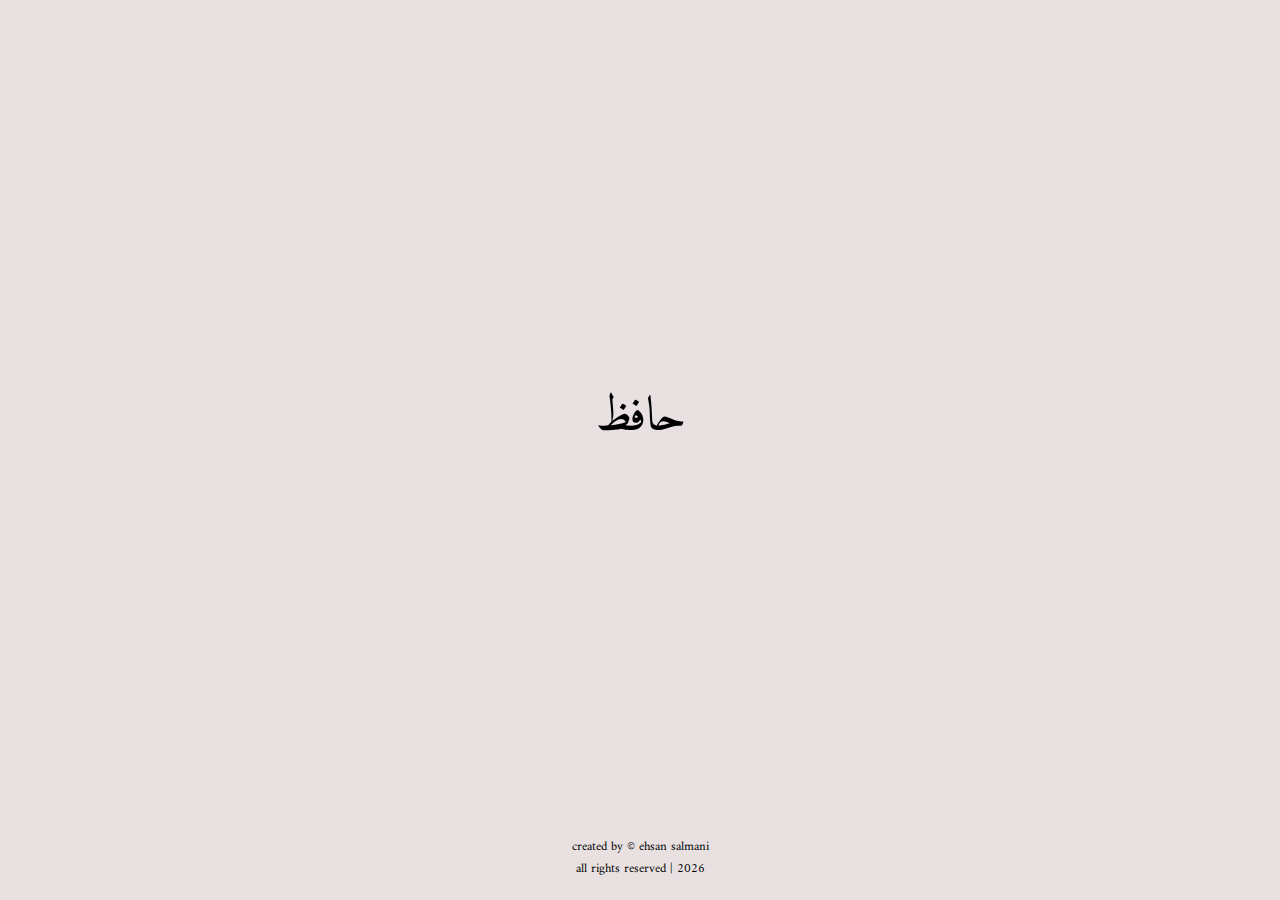
<file: src/main/resources/templates/index.html>
<!DOCTYPE html>
<html xmlns:th="http://www.thymeleaf.org">

</html>
<html lang="en">

<head>
    <meta charset="UTF-8">
    <meta name="viewport" content="width=device-width, initial-scale=1.0">
    <meta http-equiv="X-UA-Compatible" content="ie=edge">
    <title>Persian Poetry</title>
    <link rel="preconnect" href="https://fonts.gstatic.com">
    <link href="https://fonts.googleapis.com/css2?family=Amiri&family=Lemonada&display=swap" rel="stylesheet">

    <link rel="stylesheet" href="../static/style/style.css">
    <!-- <link rel="stylesheet" href="./style/style.css"> -->
    <link rel="stylesheet" th:href="@{/style/style.css}">


</head>

<body class="body">

    <div id="page-container">
        <div id="content-wrap">
            <p><a href="/hafez/">حافظ</a></p>
        </div>

        <footer id="footer">
            <p>created by &copy ehsan salmani</p>
            <p>
                all rights reserved |
                <script>document.write(new Date().getFullYear())</script>
            </p>
        </footer>
    </div>

</body>

</html>
</file>
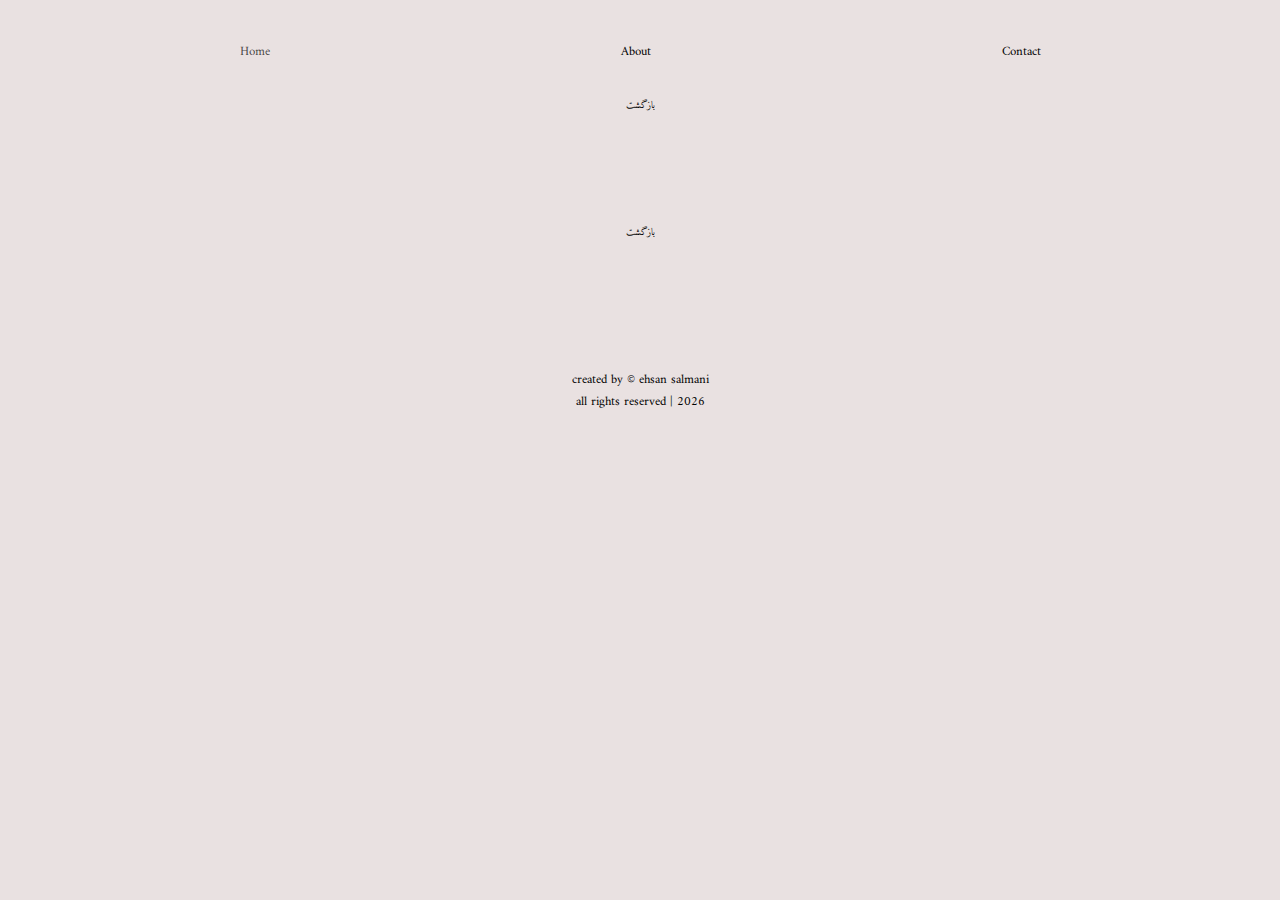
<file: src/main/resources/templates/hafez-result.html>
<!DOCTYPE html>
<html lang="en">
<html xmlns:th="http://www.thymeleaf.org">

<head>
    <meta charset="UTF-8">
    <meta name="viewport" content="width=device-width, initial-scale=1.0">
    <meta http-equiv="X-UA-Compatible" content="ie=edge">
    <title>Poem</title>
    <link rel="stylesheet" href="../static/style/style.css">
    <link rel="stylesheet" th:href="@{/style/style.css}">

    <link rel="preconnect" href="https://fonts.gstatic.com">
    <link href="https://fonts.googleapis.com/css2?family=Amiri&family=Lemonada&display=swap" rel="stylesheet">
</head>

<body>
    <header>
        <nav>
            <ul>
                <li><a th:href="@{/}" class="navi-link">Home</a></li>
                <li><a href="#" class="navi-link">About</a></li>
                <li><a href="#" class="navi-link">Contact</a></li>
            </ul>
        </nav>
    </header>

    <main>
        <dev class="text-column">
            <dev class="link-back">
                <a th:href="@{/hafez/}" class="navi-link">بازگشت</a>
            </dev>

            <pre>
                <p th:text="${poem}">            
            </pre>

            <dev class="link-back">
                <a th:href="@{/hafez/}" class="navi-link">بازگشت</a>
            </dev>
        </dev>
    </main>

    <!-- <div lang="en" th:replace="/footer :: footer"> </div> -->
    <div id="center-container">
        <div class="box">
            <p>created by &copy ehsan salmani</p>
            <p>all rights reserved |
                <script>document.write(new Date().getFullYear())</script>
            </p>
        </div>
    </div>

</body>

</html>
</file>
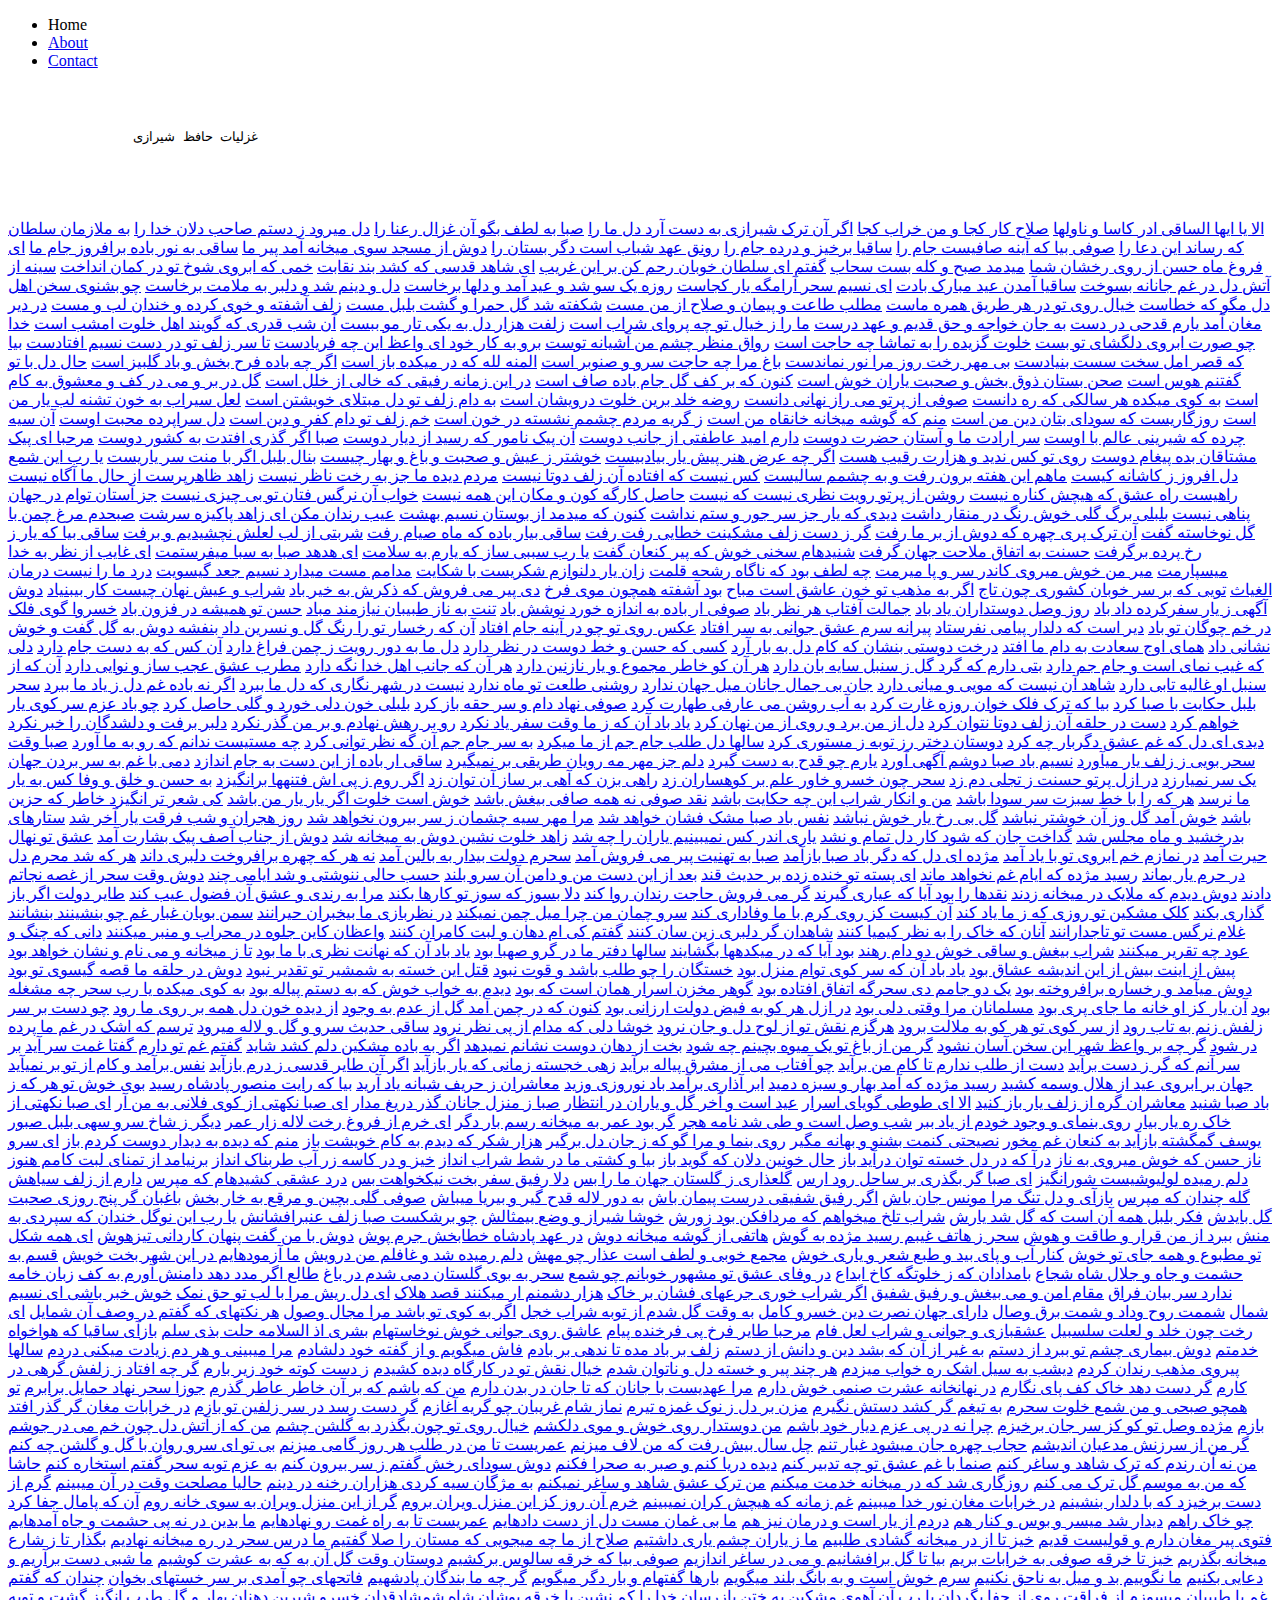
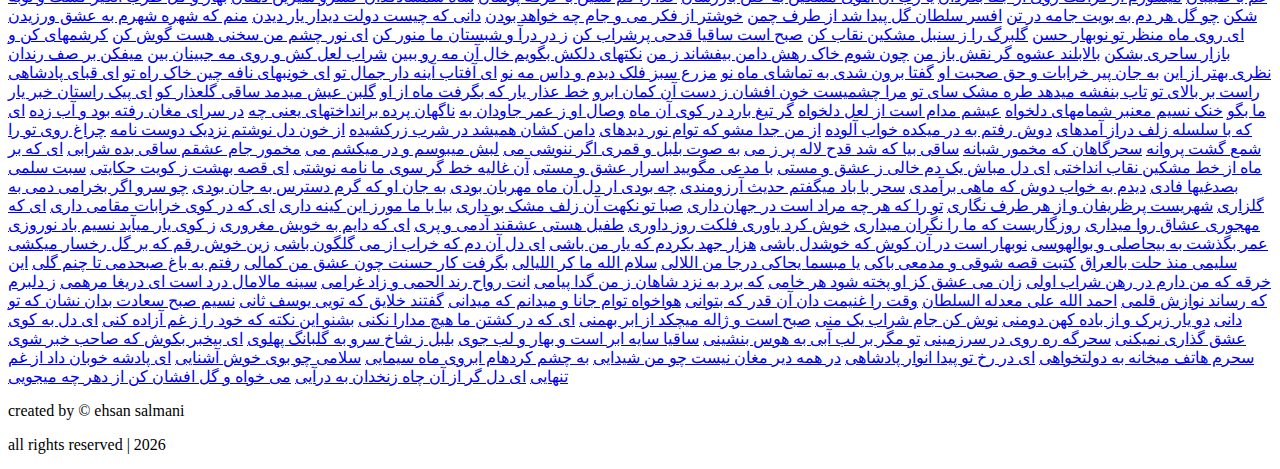
<file: src/main/resources/templates/hafez.html>
<!DOCTYPE html>
<html lang="en">
<html xmlns:th="http://www.thymeleaf.org">

<head>
    <meta charset="UTF-8">
    <meta name="viewport" content="width=device-width, initial-scale=1.0">
    <meta http-equiv="X-UA-Compatible" content="ie=edge">
    <title>Poems</title>
    <link rel="stylesheet" th:href="@{/style/style.css}">
    <!-- <link rel="stylesheet" href="../static/style/style.css"> -->
    <link rel="preconnect" href="https://fonts.gstatic.com">
    <link href="https://fonts.googleapis.com/css2?family=Amiri&family=Lemonada&display=swap" rel="stylesheet">
</head>

<body>
    <header>
        <nav>
            <ul>
                <li><a th:href="@{/}" class="navi-link">Home</a></li>
                <li><a href="#" class="navi-link">About</a></li>
                <li><a href="#" class="navi-link">Contact</a></li>
            </ul>
        </nav>
    </header>

    <main>
        <dev class="poet-title">
            <pre>
                            <p>
                غزلیات حافظ شیرازی 
                            </p>
                        </pre>
        </dev>
        <dev class="text-column">
            <p>
                <a href="/hafez/poem/1">الا يا ايها الساقی ادر کاسا و ناولها</a>
                <a href="/hafez/poem/2">صلاح کار کجا و من خراب کجا</a>
                <a href="/hafez/poem/3">اگر آن ترک شيرازی به دست آرد دل ما را</a>
                <a href="/hafez/poem/4">صبا به لطف بگو آن غزال رعنا را</a>
                <a href="/hafez/poem/5">دل میرود ز دستم صاحب دلان خدا را</a>
                <a href="/hafez/poem/6">به ملازمان سلطان که رساند اين دعا را</a>
                <a href="/hafez/poem/7">صوفی بيا که آينه صافيست جام را</a>
                <a href="/hafez/poem/8">ساقيا برخيز و درده جام را</a>
                <a href="/hafez/poem/9">رونق عهد شباب است دگر بستان را</a>
                <a href="/hafez/poem/10">دوش از مسجد سوی ميخانه آمد پير ما</a>
                <a href="/hafez/poem/11">ساقی به نور باده برافروز جام ما</a>
                <a href="/hafez/poem/12">ای فروغ ماه حسن از روی رخشان شما</a>
                <a href="/hafez/poem/13">میدمد صبح و کله بست سحاب</a>
                <a href="/hafez/poem/14">گفتم ای سلطان خوبان رحم کن بر اين غريب</a>
                <a href="/hafez/poem/15">ای شاهد قدسی که کشد بند نقابت</a>
                <a href="/hafez/poem/16">خمی که ابروی شوخ تو در کمان انداخت</a>
                <a href="/hafez/poem/17">سينه از آتش دل در غم جانانه بسوخت</a>
                <a href="/hafez/poem/18">ساقيا آمدن عيد مبارک بادت</a>
                <a href="/hafez/poem/19">ای نسيم سحر آرامگه يار کجاست</a>
                <a href="/hafez/poem/20">روزه يک سو شد و عيد آمد و دلها برخاست</a>
                <a href="/hafez/poem/21">دل و دينم شد و دلبر به ملامت برخاست</a>
                <a href="/hafez/poem/22">چو بشنوی سخن اهل دل مگو که خطاست</a>
                <a href="/hafez/poem/23">خيال روی تو در هر طريق همره ماست</a>
                <a href="/hafez/poem/24">مطلب طاعت و پيمان و صلاح از من مست</a>
                <a href="/hafez/poem/25">شکفته شد گل حمرا و گشت بلبل مست</a>
                <a href="/hafez/poem/26">زلف آشفته و خوی کرده و خندان لب و مست</a>
                <a href="/hafez/poem/27">در دير مغان آمد يارم قدحی در دست</a>
                <a href="/hafez/poem/28">به جان خواجه و حق قديم و عهد درست</a>
                <a href="/hafez/poem/29">ما را ز خيال تو چه پروای شراب است</a>
                <a href="/hafez/poem/30">زلفت هزار دل به يکی تار مو ببست</a>
                <a href="/hafez/poem/31">آن شب قدری که گويند اهل خلوت امشب است</a>
                <a href="/hafez/poem/32">خدا چو صورت ابروی دلگشای تو بست</a>
                <a href="/hafez/poem/33">خلوت گزيده را به تماشا چه حاجت است</a>
                <a href="/hafez/poem/34">رواق منظر چشم من آشيانه توست</a>
                <a href="/hafez/poem/35">برو به کار خود ای واعظ اين چه فريادست</a>
                <a href="/hafez/poem/36">تا سر زلف تو در دست نسيم افتادست</a>
                <a href="/hafez/poem/37">بيا که قصر امل سخت سست بنيادست</a>
                <a href="/hafez/poem/38">بی مهر رخت روز مرا نور نماندست</a>
                <a href="/hafez/poem/39">باغ مرا چه حاجت سرو و صنوبر است</a>
                <a href="/hafez/poem/40">المنه لله که در ميکده باز است</a>
                <a href="/hafez/poem/41">اگر چه باده فرح بخش و باد گلبيز است</a>
                <a href="/hafez/poem/42">حال دل با تو گفتنم هوس است</a>
                <a href="/hafez/poem/43">صحن بستان ذوق بخش و صحبت ياران خوش است</a>
                <a href="/hafez/poem/44">کنون که بر کف گل جام باده صاف است</a>
                <a href="/hafez/poem/45">در اين زمانه رفيقی که خالی از خلل است</a>
                <a href="/hafez/poem/46">گل در بر و می در کف و معشوق به کام است</a>
                <a href="/hafez/poem/47">به کوی ميکده هر سالکی که ره دانست</a>
                <a href="/hafez/poem/48">صوفی از پرتو می راز نهانی دانست</a>
                <a href="/hafez/poem/49">روضه خلد برين خلوت درويشان است</a>
                <a href="/hafez/poem/50">به دام زلف تو دل مبتلای خويشتن است</a>
                <a href="/hafez/poem/51">لعل سيراب به خون تشنه لب يار من است</a>
                <a href="/hafez/poem/52">روزگاريست که سودای بتان دين من است</a>
                <a href="/hafez/poem/53">منم که گوشه ميخانه خانقاه من است</a>
                <a href="/hafez/poem/54">ز گريه مردم چشمم نشسته در خون است</a>
                <a href="/hafez/poem/55">خم زلف تو دام کفر و دين است</a>
                <a href="/hafez/poem/56">دل سراپرده محبت اوست</a>
                <a href="/hafez/poem/57">آن سيه چرده که شيرينی عالم با اوست</a>
                <a href="/hafez/poem/58">سر ارادت ما و آستان حضرت دوست</a>
                <a href="/hafez/poem/59">دارم اميد عاطفتی از جانب دوست</a>
                <a href="/hafez/poem/60">آن پيک نامور که رسيد از ديار دوست</a>
                <a href="/hafez/poem/61">صبا اگر گذری افتدت به کشور دوست</a>
                <a href="/hafez/poem/62">مرحبا ای پيک مشتاقان بده پيغام دوست</a>
                <a href="/hafez/poem/63">روی تو کس نديد و هزارت رقيب هست</a>
                <a href="/hafez/poem/64">اگر چه عرض هنر پيش يار بیادبيست</a>
                <a href="/hafez/poem/65">خوشتر ز عيش و صحبت و باغ و بهار چيست</a>
                <a href="/hafez/poem/66">بنال بلبل اگر با منت سر ياريست</a>
                <a href="/hafez/poem/67">يا رب اين شمع دل افروز ز کاشانه کيست</a>
                <a href="/hafez/poem/68">ماهم اين هفته برون رفت و به چشمم ساليست</a>
                <a href="/hafez/poem/69">کس نيست که افتاده آن زلف دوتا نيست</a>
                <a href="/hafez/poem/70">مردم ديده ما جز به رخت ناظر نيست</a>
                <a href="/hafez/poem/71">زاهد ظاهرپرست از حال ما آگاه نيست</a>
                <a href="/hafez/poem/72">راهيست راه عشق که هيچش کناره نيست</a>
                <a href="/hafez/poem/73">روشن از پرتو رويت نظری نيست که نيست</a>
                <a href="/hafez/poem/74">حاصل کارگه کون و مکان اين همه نيست</a>
                <a href="/hafez/poem/75">خواب آن نرگس فتان تو بی چيزی نيست</a>
                <a href="/hafez/poem/76">جز آستان توام در جهان پناهی نيست</a>
                <a href="/hafez/poem/77">بلبلی برگ گلی خوش رنگ در منقار داشت</a>
                <a href="/hafez/poem/78">ديدی که يار جز سر جور و ستم نداشت</a>
                <a href="/hafez/poem/79">کنون که میدمد از بوستان نسيم بهشت</a>
                <a href="/hafez/poem/80">عيب رندان مکن ای زاهد پاکيزه سرشت</a>
                <a href="/hafez/poem/81">صبحدم مرغ چمن با گل نوخاسته گفت</a>
                <a href="/hafez/poem/82">آن ترک پری چهره که دوش از بر ما رفت</a>
                <a href="/hafez/poem/83">گر ز دست زلف مشکينت خطايی رفت رفت</a>
                <a href="/hafez/poem/84">ساقی بيار باده که ماه صيام رفت</a>
                <a href="/hafez/poem/85">شربتی از لب لعلش نچشيديم و برفت</a>
                <a href="/hafez/poem/86">ساقی بيا که يار ز رخ پرده برگرفت</a>
                <a href="/hafez/poem/87">حسنت به اتفاق ملاحت جهان گرفت</a>
                <a href="/hafez/poem/88">شنيدهام سخنی خوش که پير کنعان گفت</a>
                <a href="/hafez/poem/89">يا رب سببی ساز که يارم به سلامت</a>
                <a href="/hafez/poem/90">ای هدهد صبا به سبا میفرستمت</a>
                <a href="/hafez/poem/91">ای غايب از نظر به خدا میسپارمت</a>
                <a href="/hafez/poem/92">مير من خوش میروی کاندر سر و پا ميرمت</a>
                <a href="/hafez/poem/93">چه لطف بود که ناگاه رشحه قلمت</a>
                <a href="/hafez/poem/94">زان يار دلنوازم شکريست با شکايت</a>
                <a href="/hafez/poem/95">مدامم مست میدارد نسيم جعد گيسويت</a>
                <a href="/hafez/poem/96">درد ما را نيست درمان الغياث</a>
                <a href="/hafez/poem/97">تويی که بر سر خوبان کشوری چون تاج</a>
                <a href="/hafez/poem/98">اگر به مذهب تو خون عاشق است مباح</a>
                <a href="/hafez/poem/99">بود آشفته همچون موی فرخ</a>
                <a href="/hafez/poem/100">دی پير می فروش که ذکرش به خير باد</a>
                <a href="/hafez/poem/101">شراب و عيش نهان چيست کار بیبنياد</a>
                <a href="/hafez/poem/102">دوش آگهی ز يار سفرکرده داد باد</a>
                <a href="/hafez/poem/103">روز وصل دوستداران ياد باد</a>
                <a href="/hafez/poem/104">جمالت آفتاب هر نظر باد</a>
                <a href="/hafez/poem/105">صوفی ار باده به اندازه خورد نوشش باد</a>
                <a href="/hafez/poem/106">تنت به ناز طبيبان نيازمند مباد</a>
                <a href="/hafez/poem/107">حسن تو هميشه در فزون باد</a>
                <a href="/hafez/poem/108">خسروا گوی فلک در خم چوگان تو باد</a>
                <a href="/hafez/poem/109">دير است که دلدار پيامی نفرستاد</a>
                <a href="/hafez/poem/110">پيرانه سرم عشق جوانی به سر افتاد</a>
                <a href="/hafez/poem/111">عکس روی تو چو در آينه جام افتاد</a>
                <a href="/hafez/poem/112">آن که رخسار تو را رنگ گل و نسرين داد</a>
                <a href="/hafez/poem/113">بنفشه دوش به گل گفت و خوش نشانی داد</a>
                <a href="/hafez/poem/114">همای اوج سعادت به دام ما افتد</a>
                <a href="/hafez/poem/115">درخت دوستی بنشان که کام دل به بار آرد</a>
                <a href="/hafez/poem/116">کسی که حسن و خط دوست در نظر دارد</a>
                <a href="/hafez/poem/117">دل ما به دور رويت ز چمن فراغ دارد</a>
                <a href="/hafez/poem/118">آن کس که به دست جام دارد</a>
                <a href="/hafez/poem/119">دلی که غيب نمای است و جام جم دارد</a>
                <a href="/hafez/poem/120">بتی دارم که گرد گل ز سنبل سايه بان دارد</a>
                <a href="/hafez/poem/121">هر آن کو خاطر مجموع و يار نازنين دارد</a>
                <a href="/hafez/poem/122">هر آن که جانب اهل خدا نگه دارد</a>
                <a href="/hafez/poem/123">مطرب عشق عجب ساز و نوايی دارد</a>
                <a href="/hafez/poem/124">آن که از سنبل او غاليه تابی دارد</a>
                <a href="/hafez/poem/125">شاهد آن نيست که مويی و ميانی دارد</a>
                <a href="/hafez/poem/126">جان بی جمال جانان ميل جهان ندارد</a>
                <a href="/hafez/poem/127">روشنی طلعت تو ماه ندارد</a>
                <a href="/hafez/poem/128">نيست در شهر نگاری که دل ما ببرد</a>
                <a href="/hafez/poem/129">اگر نه باده غم دل ز ياد ما ببرد</a>
                <a href="/hafez/poem/130">سحر بلبل حکايت با صبا کرد</a>
                <a href="/hafez/poem/131">بيا که ترک فلک خوان روزه غارت کرد</a>
                <a href="/hafez/poem/132">به آب روشن می عارفی طهارت کرد</a>
                <a href="/hafez/poem/133">صوفی نهاد دام و سر حقه باز کرد</a>
                <a href="/hafez/poem/134">بلبلی خون دلی خورد و گلی حاصل کرد</a>
                <a href="/hafez/poem/135">چو باد عزم سر کوی يار خواهم کرد</a>
                <a href="/hafez/poem/136">دست در حلقه آن زلف دوتا نتوان کرد</a>
                <a href="/hafez/poem/137">دل از من برد و روی از من نهان کرد</a>
                <a href="/hafez/poem/138">ياد باد آن که ز ما وقت سفر ياد نکرد</a>
                <a href="/hafez/poem/139">رو بر رهش نهادم و بر من گذر نکرد</a>
                <a href="/hafez/poem/140">دلبر برفت و دلشدگان را خبر نکرد</a>
                <a href="/hafez/poem/141">ديدی ای دل که غم عشق دگربار چه کرد</a>
                <a href="/hafez/poem/142">دوستان دختر رز توبه ز مستوری کرد</a>
                <a href="/hafez/poem/143">سالها دل طلب جام جم از ما میکرد</a>
                <a href="/hafez/poem/144">به سر جام جم آن گه نظر توانی کرد</a>
                <a href="/hafez/poem/145">چه مستيست ندانم که رو به ما آورد</a>
                <a href="/hafez/poem/146">صبا وقت سحر بويی ز زلف يار میآورد</a>
                <a href="/hafez/poem/147">نسيم باد صبا دوشم آگهی آورد</a>
                <a href="/hafez/poem/148">يارم چو قدح به دست گيرد</a>
                <a href="/hafez/poem/149">دلم جز مهر مه رويان طريقی بر نمیگيرد</a>
                <a href="/hafez/poem/150">ساقی ار باده از اين دست به جام اندازد</a>
                <a href="/hafez/poem/151">دمی با غم به سر بردن جهان يک سر نمیارزد</a>
                <a href="/hafez/poem/152">در ازل پرتو حسنت ز تجلی دم زد</a>
                <a href="/hafez/poem/153">سحر چون خسرو خاور علم بر کوهساران زد</a>
                <a href="/hafez/poem/154">راهی بزن که آهی بر ساز آن توان زد</a>
                <a href="/hafez/poem/155">اگر روم ز پی اش فتنهها برانگيزد</a>
                <a href="/hafez/poem/156">به حسن و خلق و وفا کس به يار ما نرسد</a>
                <a href="/hafez/poem/157">هر که را با خط سبزت سر سودا باشد</a>
                <a href="/hafez/poem/158">من و انکار شراب اين چه حکايت باشد</a>
                <a href="/hafez/poem/159">نقد صوفی نه همه صافی بیغش باشد</a>
                <a href="/hafez/poem/160">خوش است خلوت اگر يار يار من باشد</a>
                <a href="/hafez/poem/161">کی شعر تر انگيزد خاطر که حزين باشد</a>
                <a href="/hafez/poem/162">خوش آمد گل وز آن خوشتر نباشد</a>
                <a href="/hafez/poem/163">گل بی رخ يار خوش نباشد</a>
                <a href="/hafez/poem/164">نفس باد صبا مشک فشان خواهد شد</a>
                <a href="/hafez/poem/165">مرا مهر سيه چشمان ز سر بيرون نخواهد شد</a>
                <a href="/hafez/poem/166">روز هجران و شب فرقت يار آخر شد</a>
                <a href="/hafez/poem/167">ستارهای بدرخشيد و ماه مجلس شد</a>
                <a href="/hafez/poem/168">گداخت جان که شود کار دل تمام و نشد</a>
                <a href="/hafez/poem/169">ياری اندر کس نمیبينيم ياران را چه شد</a>
                <a href="/hafez/poem/170">زاهد خلوت نشين دوش به ميخانه شد</a>
                <a href="/hafez/poem/171">دوش از جناب آصف پيک بشارت آمد</a>
                <a href="/hafez/poem/172">عشق تو نهال حيرت آمد</a>
                <a href="/hafez/poem/173">در نمازم خم ابروی تو با ياد آمد</a>
                <a href="/hafez/poem/174">مژده ای دل که دگر باد صبا بازآمد</a>
                <a href="/hafez/poem/175">صبا به تهنيت پير می فروش آمد</a>
                <a href="/hafez/poem/176">سحرم دولت بيدار به بالين آمد</a>
                <a href="/hafez/poem/177">نه هر که چهره برافروخت دلبری داند</a>
                <a href="/hafez/poem/178">هر که شد محرم دل در حرم يار بماند</a>
                <a href="/hafez/poem/179">رسيد مژده که ايام غم نخواهد ماند</a>
                <a href="/hafez/poem/180">ای پسته تو خنده زده بر حديث قند</a>
                <a href="/hafez/poem/181">بعد از اين دست من و دامن آن سرو بلند</a>
                <a href="/hafez/poem/182">حسب حالی ننوشتی و شد ايامی چند</a>
                <a href="/hafez/poem/183">دوش وقت سحر از غصه نجاتم دادند</a>
                <a href="/hafez/poem/184">دوش ديدم که ملايک در ميخانه زدند</a>
                <a href="/hafez/poem/185">نقدها را بود آيا که عياری گيرند</a>
                <a href="/hafez/poem/186">گر می فروش حاجت رندان روا کند</a>
                <a href="/hafez/poem/187">دلا بسوز که سوز تو کارها بکند</a>
                <a href="/hafez/poem/188">مرا به رندی و عشق آن فضول عيب کند</a>
                <a href="/hafez/poem/189">طاير دولت اگر باز گذاری بکند</a>
                <a href="/hafez/poem/190">کلک مشکين تو روزی که ز ما ياد کند</a>
                <a href="/hafez/poem/191">آن کيست کز روی کرم با ما وفاداری کند</a>
                <a href="/hafez/poem/192">سرو چمان من چرا ميل چمن نمیکند</a>
                <a href="/hafez/poem/193">در نظربازی ما بیخبران حيرانند</a>
                <a href="/hafez/poem/194">سمن بويان غبار غم چو بنشينند بنشانند</a>
                <a href="/hafez/poem/195">غلام نرگس مست تو تاجدارانند</a>
                <a href="/hafez/poem/196">آنان که خاک را به نظر کيميا کنند</a>
                <a href="/hafez/poem/197">شاهدان گر دلبری زين سان کنند</a>
                <a href="/hafez/poem/198">گفتم کی ام دهان و لبت کامران کنند</a>
                <a href="/hafez/poem/199">واعظان کاين جلوه در محراب و منبر میکنند</a>
                <a href="/hafez/poem/200">دانی که چنگ و عود چه تقرير میکنند</a>
                <a href="/hafez/poem/201">شراب بیغش و ساقی خوش دو دام رهند</a>
                <a href="/hafez/poem/202">بود آيا که در ميکدهها بگشايند</a>
                <a href="/hafez/poem/203">سالها دفتر ما در گرو صهبا بود</a>
                <a href="/hafez/poem/204">ياد باد آن که نهانت نظری با ما بود</a>
                <a href="/hafez/poem/205">تا ز ميخانه و می نام و نشان خواهد بود</a>
                <a href="/hafez/poem/206">پيش از اينت بيش از اين انديشه عشاق بود</a>
                <a href="/hafez/poem/207">ياد باد آن که سر کوی توام منزل بود</a>
                <a href="/hafez/poem/208">خستگان را چو طلب باشد و قوت نبود</a>
                <a href="/hafez/poem/209">قتل اين خسته به شمشير تو تقدير نبود</a>
                <a href="/hafez/poem/210">دوش در حلقه ما قصه گيسوی تو بود</a>
                <a href="/hafez/poem/211">دوش میآمد و رخساره برافروخته بود</a>
                <a href="/hafez/poem/212">يک دو جامم دی سحرگه اتفاق افتاده بود</a>
                <a href="/hafez/poem/213">گوهر مخزن اسرار همان است که بود</a>
                <a href="/hafez/poem/214">ديدم به خواب خوش که به دستم پياله بود</a>
                <a href="/hafez/poem/215">به کوی ميکده يا رب سحر چه مشغله بود</a>
                <a href="/hafez/poem/216">آن يار کز او خانه ما جای پری بود</a>
                <a href="/hafez/poem/217">مسلمانان مرا وقتی دلی بود</a>
                <a href="/hafez/poem/218">در ازل هر کو به فيض دولت ارزانی بود</a>
                <a href="/hafez/poem/219">کنون که در چمن آمد گل از عدم به وجود</a>
                <a href="/hafez/poem/220">از ديده خون دل همه بر روی ما رود</a>
                <a href="/hafez/poem/221">چو دست بر سر زلفش زنم به تاب رود</a>
                <a href="/hafez/poem/222">از سر کوی تو هر کو به ملالت برود</a>
                <a href="/hafez/poem/223">هرگزم نقش تو از لوح دل و جان نرود</a>
                <a href="/hafez/poem/224">خوشا دلی که مدام از پی نظر نرود</a>
                <a href="/hafez/poem/225">ساقی حديث سرو و گل و لاله میرود</a>
                <a href="/hafez/poem/226">ترسم که اشک در غم ما پرده در شود</a>
                <a href="/hafez/poem/227">گر چه بر واعظ شهر اين سخن آسان نشود</a>
                <a href="/hafez/poem/228">گر من از باغ تو يک ميوه بچينم چه شود</a>
                <a href="/hafez/poem/229">بخت از دهان دوست نشانم نمیدهد</a>
                <a href="/hafez/poem/230">اگر به باده مشکين دلم کشد شايد</a>
                <a href="/hafez/poem/231">گفتم غم تو دارم گفتا غمت سر آيد</a>
                <a href="/hafez/poem/232">بر سر آنم که گر ز دست برآيد</a>
                <a href="/hafez/poem/233">دست از طلب ندارم تا کام من برآيد</a>
                <a href="/hafez/poem/234">چو آفتاب می از مشرق پياله برآيد</a>
                <a href="/hafez/poem/235">زهی خجسته زمانی که يار بازآيد</a>
                <a href="/hafez/poem/236">اگر آن طاير قدسی ز درم بازآيد</a>
                <a href="/hafez/poem/237">نفس برآمد و کام از تو بر نمیآيد</a>
                <a href="/hafez/poem/238">جهان بر ابروی عيد از هلال وسمه کشيد</a>
                <a href="/hafez/poem/239">رسيد مژده که آمد بهار و سبزه دميد</a>
                <a href="/hafez/poem/240">ابر آذاری برآمد باد نوروزی وزيد</a>
                <a href="/hafez/poem/241">معاشران ز حريف شبانه ياد آريد</a>
                <a href="/hafez/poem/242">بيا که رايت منصور پادشاه رسيد</a>
                <a href="/hafez/poem/243">بوی خوش تو هر که ز باد صبا شنيد</a>
                <a href="/hafez/poem/244">معاشران گره از زلف يار باز کنيد</a>
                <a href="/hafez/poem/245">الا ای طوطی گويای اسرار</a>
                <a href="/hafez/poem/246">عيد است و آخر گل و ياران در انتظار</a>
                <a href="/hafez/poem/247">صبا ز منزل جانان گذر دريغ مدار</a>
                <a href="/hafez/poem/248">ای صبا نکهتی از کوی فلانی به من آر</a>
                <a href="/hafez/poem/249">ای صبا نکهتی از خاک ره يار بيار</a>
                <a href="/hafez/poem/250">روی بنمای و وجود خودم از ياد ببر</a>
                <a href="/hafez/poem/251">شب وصل است و طی شد نامه هجر</a>
                <a href="/hafez/poem/252">گر بود عمر به ميخانه رسم بار دگر</a>
                <a href="/hafez/poem/253">ای خرم از فروغ رخت لاله زار عمر</a>
                <a href="/hafez/poem/254">ديگر ز شاخ سرو سهی بلبل صبور</a>
                <a href="/hafez/poem/255">يوسف گمگشته بازآيد به کنعان غم مخور</a>
                <a href="/hafez/poem/256">نصيحتی کنمت بشنو و بهانه مگير</a>
                <a href="/hafez/poem/257">روی بنما و مرا گو که ز جان دل برگير</a>
                <a href="/hafez/poem/258">هزار شکر که ديدم به کام خويشت باز</a>
                <a href="/hafez/poem/259">منم که ديده به ديدار دوست کردم باز</a>
                <a href="/hafez/poem/260">ای سرو ناز حسن که خوش میروی به ناز</a>
                <a href="/hafez/poem/261">درآ که در دل خسته توان درآيد باز</a>
                <a href="/hafez/poem/262">حال خونين دلان که گويد باز</a>
                <a href="/hafez/poem/263">بيا و کشتی ما در شط شراب انداز</a>
                <a href="/hafez/poem/264">خيز و در کاسه زر آب طربناک انداز</a>
                <a href="/hafez/poem/265">برنيامد از تمنای لبت کامم هنوز</a>
                <a href="/hafez/poem/266">دلم رميده لولیوشيست شورانگيز</a>
                <a href="/hafez/poem/267">ای صبا گر بگذری بر ساحل رود ارس</a>
                <a href="/hafez/poem/268">گلعذاری ز گلستان جهان ما را بس</a>
                <a href="/hafez/poem/269">دلا رفيق سفر بخت نيکخواهت بس</a>
                <a href="/hafez/poem/270">درد عشقی کشيدهام که مپرس</a>
                <a href="/hafez/poem/271">دارم از زلف سياهش گله چندان که مپرس</a>
                <a href="/hafez/poem/272">بازآی و دل تنگ مرا مونس جان باش</a>
                <a href="/hafez/poem/273">اگر رفيق شفيقی درست پيمان باش</a>
                <a href="/hafez/poem/274">به دور لاله قدح گير و بیريا میباش</a>
                <a href="/hafez/poem/275">صوفی گلی بچين و مرقع به خار بخش</a>
                <a href="/hafez/poem/276">باغبان گر پنج روزی صحبت گل بايدش</a>
                <a href="/hafez/poem/277">فکر بلبل همه آن است که گل شد يارش</a>
                <a href="/hafez/poem/278">شراب تلخ میخواهم که مردافکن بود زورش</a>
                <a href="/hafez/poem/279">خوشا شيراز و وضع بیمثالش</a>
                <a href="/hafez/poem/280">چو برشکست صبا زلف عنبرافشانش</a>
                <a href="/hafez/poem/281">يا رب اين نوگل خندان که سپردی به منش</a>
                <a href="/hafez/poem/282">ببرد از من قرار و طاقت و هوش</a>
                <a href="/hafez/poem/283">سحر ز هاتف غيبم رسيد مژده به گوش</a>
                <a href="/hafez/poem/284">هاتفی از گوشه ميخانه دوش</a>
                <a href="/hafez/poem/285">در عهد پادشاه خطابخش جرم پوش</a>
                <a href="/hafez/poem/286">دوش با من گفت پنهان کاردانی تيزهوش</a>
                <a href="/hafez/poem/287">ای همه شکل تو مطبوع و همه جای تو خوش</a>
                <a href="/hafez/poem/288">کنار آب و پای بيد و طبع شعر و ياری خوش</a>
                <a href="/hafez/poem/289">مجمع خوبی و لطف است عذار چو مهش</a>
                <a href="/hafez/poem/290">دلم رميده شد و غافلم من درويش</a>
                <a href="/hafez/poem/291">ما آزمودهايم در اين شهر بخت خويش</a>
                <a href="/hafez/poem/292">قسم به حشمت و جاه و جلال شاه شجاع</a>
                <a href="/hafez/poem/293">بامدادان که ز خلوتگه کاخ ابداع</a>
                <a href="/hafez/poem/294">در وفای عشق تو مشهور خوبانم چو شمع</a>
                <a href="/hafez/poem/295">سحر به بوی گلستان دمی شدم در باغ</a>
                <a href="/hafez/poem/296">طالع اگر مدد دهد دامنش آورم به کف</a>
                <a href="/hafez/poem/297">زبان خامه ندارد سر بيان فراق</a>
                <a href="/hafez/poem/298">مقام امن و می بیغش و رفيق شفيق</a>
                <a href="/hafez/poem/299">اگر شراب خوری جرعهای فشان بر خاک</a>
                <a href="/hafez/poem/300">هزار دشمنم ار میکنند قصد هلاک</a>
                <a href="/hafez/poem/301">ای دل ريش مرا با لب تو حق نمک</a>
                <a href="/hafez/poem/302">خوش خبر باشی ای نسيم شمال</a>
                <a href="/hafez/poem/303">شممت روح وداد و شمت برق وصال</a>
                <a href="/hafez/poem/304">دارای جهان نصرت دين خسرو کامل</a>
                <a href="/hafez/poem/305">به وقت گل شدم از توبه شراب خجل</a>
                <a href="/hafez/poem/306">اگر به کوی تو باشد مرا مجال وصول</a>
                <a href="/hafez/poem/307">هر نکتهای که گفتم در وصف آن شمايل</a>
                <a href="/hafez/poem/308">ای رخت چون خلد و لعلت سلسبيل</a>
                <a href="/hafez/poem/309">عشقبازی و جوانی و شراب لعل فام</a>
                <a href="/hafez/poem/310">مرحبا طاير فرخ پی فرخنده پيام</a>
                <a href="/hafez/poem/311">عاشق روی جوانی خوش نوخاستهام</a>
                <a href="/hafez/poem/312">بشری اذ السلامه حلت بذی سلم</a>
                <a href="/hafez/poem/313">بازآی ساقيا که هواخواه خدمتم</a>
                <a href="/hafez/poem/314">دوش بيماری چشم تو ببرد از دستم</a>
                <a href="/hafez/poem/315">به غير از آن که بشد دين و دانش از دستم</a>
                <a href="/hafez/poem/316">زلف بر باد مده تا ندهی بر بادم</a>
                <a href="/hafez/poem/317">فاش میگويم و از گفته خود دلشادم</a>
                <a href="/hafez/poem/318">مرا میبينی و هر دم زيادت میکنی دردم</a>
                <a href="/hafez/poem/319">سالها پيروی مذهب رندان کردم</a>
                <a href="/hafez/poem/320">ديشب به سيل اشک ره خواب میزدم</a>
                <a href="/hafez/poem/321">هر چند پير و خسته دل و ناتوان شدم</a>
                <a href="/hafez/poem/322">خيال نقش تو در کارگاه ديده کشيدم</a>
                <a href="/hafez/poem/323">ز دست کوته خود زير بارم</a>
                <a href="/hafez/poem/324">گر چه افتاد ز زلفش گرهی در کارم</a>
                <a href="/hafez/poem/325">گر دست دهد خاک کف پای نگارم</a>
                <a href="/hafez/poem/326">در نهانخانه عشرت صنمی خوش دارم</a>
                <a href="/hafez/poem/327">مرا عهديست با جانان که تا جان در بدن دارم</a>
                <a href="/hafez/poem/328">من که باشم که بر آن خاطر عاطر گذرم</a>
                <a href="/hafez/poem/329">جوزا سحر نهاد حمايل برابرم</a>
                <a href="/hafez/poem/330">تو همچو صبحی و من شمع خلوت سحرم</a>
                <a href="/hafez/poem/331">به تيغم گر کشد دستش نگيرم</a>
                <a href="/hafez/poem/332">مزن بر دل ز نوک غمزه تيرم</a>
                <a href="/hafez/poem/333">نماز شام غريبان چو گريه آغازم</a>
                <a href="/hafez/poem/334">گر دست رسد در سر زلفين تو بازم</a>
                <a href="/hafez/poem/335">در خرابات مغان گر گذر افتد بازم</a>
                <a href="/hafez/poem/336">مژده وصل تو کو کز سر جان برخيزم</a>
                <a href="/hafez/poem/337">چرا نه در پی عزم ديار خود باشم</a>
                <a href="/hafez/poem/338">من دوستدار روی خوش و موی دلکشم</a>
                <a href="/hafez/poem/339">خيال روی تو چون بگذرد به گلشن چشم</a>
                <a href="/hafez/poem/340">من که از آتش دل چون خم می در جوشم</a>
                <a href="/hafez/poem/341">گر من از سرزنش مدعيان انديشم</a>
                <a href="/hafez/poem/342">حجاب چهره جان میشود غبار تنم</a>
                <a href="/hafez/poem/343">چل سال بيش رفت که من لاف میزنم</a>
                <a href="/hafez/poem/344">عمريست تا من در طلب هر روز گامی میزنم</a>
                <a href="/hafez/poem/345">بی تو ای سرو روان با گل و گلشن چه کنم</a>
                <a href="/hafez/poem/346">من نه آن رندم که ترک شاهد و ساغر کنم</a>
                <a href="/hafez/poem/347">صنما با غم عشق تو چه تدبير کنم</a>
                <a href="/hafez/poem/348">ديده دريا کنم و صبر به صحرا فکنم</a>
                <a href="/hafez/poem/349">دوش سودای رخش گفتم ز سر بيرون کنم</a>
                <a href="/hafez/poem/350">به عزم توبه سحر گفتم استخاره کنم</a>
                <a href="/hafez/poem/351">حاشا که من به موسم گل ترک می کنم</a>
                <a href="/hafez/poem/352">روزگاری شد که در ميخانه خدمت میکنم</a>
                <a href="/hafez/poem/353">من ترک عشق شاهد و ساغر نمیکنم</a>
                <a href="/hafez/poem/354">به مژگان سيه کردی هزاران رخنه در دينم</a>
                <a href="/hafez/poem/355">حاليا مصلحت وقت در آن میبينم</a>
                <a href="/hafez/poem/356">گرم از دست برخيزد که با دلدار بنشينم</a>
                <a href="/hafez/poem/357">در خرابات مغان نور خدا میبينم</a>
                <a href="/hafez/poem/358">غم زمانه که هيچش کران نمیبينم</a>
                <a href="/hafez/poem/359">خرم آن روز کز اين منزل ويران بروم</a>
                <a href="/hafez/poem/360">گر از اين منزل ويران به سوی خانه روم</a>
                <a href="/hafez/poem/361">آن که پامال جفا کرد چو خاک راهم</a>
                <a href="/hafez/poem/362">ديدار شد ميسر و بوس و کنار هم</a>
                <a href="/hafez/poem/363">دردم از يار است و درمان نيز هم</a>
                <a href="/hafez/poem/364">ما بی غمان مست دل از دست دادهايم</a>
                <a href="/hafez/poem/365">عمريست تا به راه غمت رو نهادهايم</a>
                <a href="/hafez/poem/366">ما بدين در نه پی حشمت و جاه آمدهايم</a>
                <a href="/hafez/poem/367">فتوی پير مغان دارم و قوليست قديم</a>
                <a href="/hafez/poem/368">خيز تا از در ميخانه گشادی طلبيم</a>
                <a href="/hafez/poem/369">ما ز ياران چشم ياری داشتيم</a>
                <a href="/hafez/poem/370">صلاح از ما چه میجويی که مستان را صلا گفتيم</a>
                <a href="/hafez/poem/371">ما درس سحر در ره ميخانه نهاديم</a>
                <a href="/hafez/poem/372">بگذار تا ز شارع ميخانه بگذريم</a>
                <a href="/hafez/poem/373">خيز تا خرقه صوفی به خرابات بريم</a>
                <a href="/hafez/poem/374">بيا تا گل برافشانيم و می در ساغر اندازيم</a>
                <a href="/hafez/poem/375">صوفی بيا که خرقه سالوس برکشيم</a>
                <a href="/hafez/poem/376">دوستان وقت گل آن به که به عشرت کوشيم</a>
                <a href="/hafez/poem/377">ما شبی دست برآريم و دعايی بکنيم</a>
                <a href="/hafez/poem/378">ما نگوييم بد و ميل به ناحق نکنيم</a>
                <a href="/hafez/poem/379">سرم خوش است و به بانگ بلند میگويم</a>
                <a href="/hafez/poem/380">بارها گفتهام و بار دگر میگويم</a>
                <a href="/hafez/poem/381">گر چه ما بندگان پادشهيم</a>
                <a href="/hafez/poem/382">فاتحهای چو آمدی بر سر خستهای بخوان</a>
                <a href="/hafez/poem/383">چندان که گفتم غم با طبيبان</a>
                <a href="/hafez/poem/384">میسوزم از فراقت روی از جفا بگردان</a>
                <a href="/hafez/poem/385">يا رب آن آهوی مشکين به ختن بازرسان</a>
                <a href="/hafez/poem/386">خدا را کم نشين با خرقه پوشان</a>
                <a href="/hafez/poem/387">شاه شمشادقدان خسرو شيرين دهنان</a>
                <a href="/hafez/poem/388">بهار و گل طرب انگيز گشت و توبه شکن</a>
                <a href="/hafez/poem/389">چو گل هر دم به بويت جامه در تن</a>
                <a href="/hafez/poem/390">افسر سلطان گل پيدا شد از طرف چمن</a>
                <a href="/hafez/poem/391">خوشتر از فکر می و جام چه خواهد بودن</a>
                <a href="/hafez/poem/392">دانی که چيست دولت ديدار يار ديدن</a>
                <a href="/hafez/poem/393">منم که شهره شهرم به عشق ورزيدن</a>
                <a href="/hafez/poem/394">ای روی ماه منظر تو نوبهار حسن</a>
                <a href="/hafez/poem/395">گلبرگ را ز سنبل مشکين نقاب کن</a>
                <a href="/hafez/poem/396">صبح است ساقيا قدحی پرشراب کن</a>
                <a href="/hafez/poem/397">ز در درآ و شبستان ما منور کن</a>
                <a href="/hafez/poem/398">ای نور چشم من سخنی هست گوش کن</a>
                <a href="/hafez/poem/399">کرشمهای کن و بازار ساحری بشکن</a>
                <a href="/hafez/poem/400">بالابلند عشوه گر نقش باز من</a>
                <a href="/hafez/poem/401">چون شوم خاک رهش دامن بيفشاند ز من</a>
                <a href="/hafez/poem/402">نکتهای دلکش بگويم خال آن مه رو ببين</a>
                <a href="/hafez/poem/403">شراب لعل کش و روی مه جبينان بين</a>
                <a href="/hafez/poem/404">میفکن بر صف رندان نظری بهتر از اين</a>
                <a href="/hafez/poem/405">به جان پير خرابات و حق صحبت او</a>
                <a href="/hafez/poem/406">گفتا برون شدی به تماشای ماه نو</a>
                <a href="/hafez/poem/407">مزرع سبز فلک ديدم و داس مه نو</a>
                <a href="/hafez/poem/408">ای آفتاب آينه دار جمال تو</a>
                <a href="/hafez/poem/409">ای خونبهای نافه چين خاک راه تو</a>
                <a href="/hafez/poem/410">ای قبای پادشاهی راست بر بالای تو</a>
                <a href="/hafez/poem/411">تاب بنفشه میدهد طره مشک سای تو</a>
                <a href="/hafez/poem/412">مرا چشميست خون افشان ز دست آن کمان ابرو</a>
                <a href="/hafez/poem/413">خط عذار يار که بگرفت ماه از او</a>
                <a href="/hafez/poem/414">گلبن عيش میدمد ساقی گلعذار کو</a>
                <a href="/hafez/poem/415">ای پيک راستان خبر يار ما بگو</a>
                <a href="/hafez/poem/416">خنک نسيم معنبر شمامهای دلخواه</a>
                <a href="/hafez/poem/417">عيشم مدام است از لعل دلخواه</a>
                <a href="/hafez/poem/418">گر تيغ بارد در کوی آن ماه</a>
                <a href="/hafez/poem/419">وصال او ز عمر جاودان به</a>
                <a href="/hafez/poem/420">ناگهان پرده برانداختهای يعنی چه</a>
                <a href="/hafez/poem/421">در سرای مغان رفته بود و آب زده</a>
                <a href="/hafez/poem/422">ای که با سلسله زلف دراز آمدهای</a>
                <a href="/hafez/poem/423">دوش رفتم به در ميکده خواب آلوده</a>
                <a href="/hafez/poem/424">از من جدا مشو که توام نور ديدهای</a>
                <a href="/hafez/poem/425">دامن کشان همیشد در شرب زرکشيده</a>
                <a href="/hafez/poem/426">از خون دل نوشتم نزديک دوست نامه</a>
                <a href="/hafez/poem/427">چراغ روی تو را شمع گشت پروانه</a>
                <a href="/hafez/poem/428">سحرگاهان که مخمور شبانه</a>
                <a href="/hafez/poem/429">ساقی بيا که شد قدح لاله پر ز می</a>
                <a href="/hafez/poem/430">به صوت بلبل و قمری اگر ننوشی می</a>
                <a href="/hafez/poem/431">لبش میبوسم و در میکشم می</a>
                <a href="/hafez/poem/432">مخمور جام عشقم ساقی بده شرابی</a>
                <a href="/hafez/poem/433">ای که بر ماه از خط مشکين نقاب انداختی</a>
                <a href="/hafez/poem/434">ای دل مباش يک دم خالی ز عشق و مستی</a>
                <a href="/hafez/poem/435">با مدعی مگوييد اسرار عشق و مستی</a>
                <a href="/hafez/poem/436">آن غاليه خط گر سوی ما نامه نوشتی</a>
                <a href="/hafez/poem/437">ای قصه بهشت ز کويت حکايتی</a>
                <a href="/hafez/poem/438">سبت سلمی بصدغيها فادی</a>
                <a href="/hafez/poem/439">ديدم به خواب دوش که ماهی برآمدی</a>
                <a href="/hafez/poem/440">سحر با باد میگفتم حديث آرزومندی</a>
                <a href="/hafez/poem/441">چه بودی ار دل آن ماه مهربان بودی</a>
                <a href="/hafez/poem/442">به جان او که گرم دسترس به جان بودی</a>
                <a href="/hafez/poem/443">چو سرو اگر بخرامی دمی به گلزاری</a>
                <a href="/hafez/poem/444">شهريست پرظريفان و از هر طرف نگاری</a>
                <a href="/hafez/poem/445">تو را که هر چه مراد است در جهان داری</a>
                <a href="/hafez/poem/446">صبا تو نکهت آن زلف مشک بو داری</a>
                <a href="/hafez/poem/447">بيا با ما مورز اين کينه داری</a>
                <a href="/hafez/poem/448">ای که در کوی خرابات مقامی داری</a>
                <a href="/hafez/poem/449">ای که مهجوری عشاق روا میداری</a>
                <a href="/hafez/poem/450">روزگاريست که ما را نگران میداری</a>
                <a href="/hafez/poem/451">خوش کرد ياوری فلکت روز داوری</a>
                <a href="/hafez/poem/452">طفيل هستی عشقند آدمی و پری</a>
                <a href="/hafez/poem/453">ای که دايم به خويش مغروری</a>
                <a href="/hafez/poem/454">ز کوی يار میآيد نسيم باد نوروزی</a>
                <a href="/hafez/poem/455">عمر بگذشت به بیحاصلی و بوالهوسی</a>
                <a href="/hafez/poem/456">نوبهار است در آن کوش که خوشدل باشی</a>
                <a href="/hafez/poem/457">هزار جهد بکردم که يار من باشی</a>
                <a href="/hafez/poem/458">ای دل آن دم که خراب از می گلگون باشی</a>
                <a href="/hafez/poem/459">زين خوش رقم که بر گل رخسار میکشی</a>
                <a href="/hafez/poem/460">سليمی منذ حلت بالعراق</a>
                <a href="/hafez/poem/461">کتبت قصه شوقی و مدمعی باکی</a>
                <a href="/hafez/poem/462">يا مبسما يحاکی درجا من اللالی</a>
                <a href="/hafez/poem/463">سلام الله ما کر الليالی</a>
                <a href="/hafez/poem/464">بگرفت کار حسنت چون عشق من کمالی</a>
                <a href="/hafez/poem/465">رفتم به باغ صبحدمی تا چنم گلی</a>
                <a href="/hafez/poem/466">اين خرقه که من دارم در رهن شراب اولی</a>
                <a href="/hafez/poem/467">زان می عشق کز او پخته شود هر خامی</a>
                <a href="/hafez/poem/468">که برد به نزد شاهان ز من گدا پيامی</a>
                <a href="/hafez/poem/469">انت رواح رند الحمی و زاد غرامی</a>
                <a href="/hafez/poem/470">سينه مالامال درد است ای دريغا مرهمی</a>
                <a href="/hafez/poem/471">ز دلبرم که رساند نوازش قلمی</a>
                <a href="/hafez/poem/472">احمد الله علی معدله السلطان</a>
                <a href="/hafez/poem/473">وقت را غنيمت دان آن قدر که بتوانی</a>
                <a href="/hafez/poem/474">هواخواه توام جانا و میدانم که میدانی</a>
                <a href="/hafez/poem/475">گفتند خلايق که تويی يوسف ثانی</a>
                <a href="/hafez/poem/476">نسيم صبح سعادت بدان نشان که تو دانی</a>
                <a href="/hafez/poem/477">دو يار زيرک و از باده کهن دومنی</a>
                <a href="/hafez/poem/478">نوش کن جام شراب يک منی</a>
                <a href="/hafez/poem/479">صبح است و ژاله میچکد از ابر بهمنی</a>
                <a href="/hafez/poem/480">ای که در کشتن ما هيچ مدارا نکنی</a>
                <a href="/hafez/poem/481">بشنو اين نکته که خود را ز غم آزاده کنی</a>
                <a href="/hafez/poem/482">ای دل به کوی عشق گذاری نمیکنی</a>
                <a href="/hafez/poem/483">سحرگه ره روی در سرزمينی</a>
                <a href="/hafez/poem/484">تو مگر بر لب آبی به هوس بنشينی</a>
                <a href="/hafez/poem/485">ساقيا سايه ابر است و بهار و لب جوی</a>
                <a href="/hafez/poem/486">بلبل ز شاخ سرو به گلبانگ پهلوی</a>
                <a href="/hafez/poem/487">ای بیخبر بکوش که صاحب خبر شوی</a>
                <a href="/hafez/poem/488">سحرم هاتف ميخانه به دولتخواهی</a>
                <a href="/hafez/poem/489">ای در رخ تو پيدا انوار پادشاهی</a>
                <a href="/hafez/poem/490">در همه دير مغان نيست چو من شيدايی</a>
                <a href="/hafez/poem/491">به چشم کردهام ابروی ماه سيمايی</a>
                <a href="/hafez/poem/492">سلامی چو بوی خوش آشنايی</a>
                <a href="/hafez/poem/493">ای پادشه خوبان داد از غم تنهايی</a>
                <a href="/hafez/poem/494">ای دل گر از آن چاه زنخدان به درآيی</a>
                <a href="/hafez/poem/495">می خواه و گل افشان کن از دهر چه میجويی</a>
            </p>
        </dev>

    </main>

    <!-- <div lang="en" th:replace="/footer :: footer"> </div> -->
    <div id="center-container">
        <div class="box">
            <p>created by &copy ehsan salmani</p>
            <p>all rights reserved |
                <script>document.write(new Date().getFullYear())</script>
            </p>
        </div>
    </div>

    <!-- <div id="page-container">
        <footer id="footer">
            <p>created by &copy ehsan salmani</p>
            <p>
                all rights reserved |
                <script>document.write(new Date().getFullYear())</script>
            </p>
        </footer>
    </div> -->

</body>

</html>
</file>
<file: src/main/resources/static/style/style.css>
* {
  margin: 0;
  padding: 0;
  -webkit-box-sizing: border-box;
          box-sizing: border-box;
}

html {
  font-size: 62.5%;
  font-family: "Amiri", serif;
  font-size: 1.6rem;
  direction: rtl;
}

body {
  margin: 0;
  height: 100vh;
  background-color: #e9e1e1;
}

body header {
  width: 90%;
  margin: auto;
  padding-top: 1rem;
  direction: ltr;
}

body header nav {
  -webkit-box-flex: 1;
      -ms-flex: 1;
          flex: 1;
}

body header nav ul {
  display: -webkit-box;
  display: -ms-flexbox;
  display: flex;
  -ms-flex-pack: distribute;
      justify-content: space-around;
  list-style: none;
  color: rgba(7, 7, 7, 0.74);
}

body header nav ul a {
  font-size: 0.5rem;
}

body main {
  display: -webkit-box;
  display: -ms-flexbox;
  display: flex;
  -webkit-box-pack: center;
      -ms-flex-pack: center;
          justify-content: center;
  -webkit-box-orient: horizontal;
  -webkit-box-direction: normal;
      -ms-flex-direction: row;
          flex-direction: row;
  white-space: pre;
  font-size: 0.7rem;
}

body main .poet-title {
  padding-top: 0.1rem;
  font-size: 1rem;
  color: rgba(167, 14, 11, 0.817);
}

body main .text-column {
  display: -webkit-box;
  display: -ms-flexbox;
  display: flex;
  -webkit-box-orient: vertical;
  -webkit-box-direction: normal;
      -ms-flex-direction: column;
          flex-direction: column;
  /* make main-axis vertical */
  -webkit-box-pack: center;
      -ms-flex-pack: center;
          justify-content: center;
  /* align items vertically, in this case */
  -webkit-box-align: center;
      -ms-flex-align: center;
          align-items: center;
  /* align items horizontally, in this case */
}

body main p {
  font-family: "Amiri", serif;
}

body .link-back {
  display: -webkit-box;
  display: -ms-flexbox;
  display: flex;
  -webkit-box-orient: horizontal;
  -webkit-box-direction: normal;
      -ms-flex-direction: row;
          flex-direction: row;
  -webkit-box-pack: center;
      -ms-flex-pack: center;
          justify-content: center;
  font-size: 0.4rem;
  padding: 1rem 0 0 0;
  text-align: center;
}

@media screen and (max-width: 500px) {
  body main {
    -webkit-box-orient: vertical;
    -webkit-box-direction: normal;
        -ms-flex-direction: column;
            flex-direction: column;
  }
}

#page-container {
  display: -webkit-box;
  display: -ms-flexbox;
  display: flex;
  /* establish flex container */
  -webkit-box-orient: vertical;
  -webkit-box-direction: normal;
      -ms-flex-direction: column;
          flex-direction: column;
  /* make main-axis vertical */
  -webkit-box-pack: center;
      -ms-flex-pack: center;
          justify-content: center;
  /* align items vertically, in this case */
  -webkit-box-align: center;
      -ms-flex-align: center;
          align-items: center;
  /* align items horizontally, in this case */
  position: relative;
  min-height: 100vh;
}

#page-container #content-wrap {
  padding-bottom: 2.5rem;
  /* Footer height */
  font-size: 1.9rem;
}

#page-container p {
  font-family: "Amiri", serif;
}

#page-container #footer {
  position: absolute;
  bottom: 0;
  width: 100%;
  height: 2.5rem;
  /* Footer height */
  text-align: center;
  font-size: 0.5rem;
}

#center-container {
  display: -webkit-box;
  display: -ms-flexbox;
  display: flex;
  /* establish flex container */
  -webkit-box-orient: vertical;
  -webkit-box-direction: normal;
      -ms-flex-direction: column;
          flex-direction: column;
  /* make main-axis vertical */
  -webkit-box-pack: justify;
      -ms-flex-pack: justify;
          justify-content: space-between;
  /* align items vertically, in this case */
  -webkit-box-align: center;
      -ms-flex-align: center;
          align-items: center;
  /* align items horizontally, in this case */
  font-size: 0.5rem;
}

#center-container .box {
  width: 300px;
  margin: 2rem;
  text-align: center;
  padding-top: 3rem;
}

#center-container .box ul {
  display: -webkit-box;
  display: -ms-flexbox;
  display: flex;
  -webkit-box-pack: center;
      -ms-flex-pack: center;
          justify-content: center;
  list-style: none;
}

#center-container .box img {
  height: 1rem;
  width: 1rem;
  margin: 0 5px;
}

#center-container .footer {
  text-align: center;
  font-size: 0.5rem;
  padding: 1rem;
  background-color: #06d85f;
}

#center-container .footer a {
  padding: 0.2rem;
}

a {
  text-decoration: none;
}

a:link {
  color: black;
}

a:visited {
  color: rgba(200, 34, 5, 0.452);
}

.image-top {
  background-image: url("../images/p09.jpg");
  height: 40rem;
  background-position: center;
  background-size: cover;
  text-align: center;
  text-shadow: -1px 1px 1px black;
  font-size: 0.7rem;
  color: white;
  padding-top: 5rem;
}

.index-body {
  background: #96aec4;
  height: 400vh;
}

.index-body h1 {
  color: #5467ce;
}

.index-body .index-main p {
  padding-top: 2rem;
  font-size: 0.8rem;
  color: #13085b;
}

/* Responsibility */
@media screen and (max-width: 980px) {
  .image-top {
    height: 20rem;
    font-size: 0.4rem;
    padding-top: 5rem;
  }
}
/*# sourceMappingURL=style.css.map */
</file>
